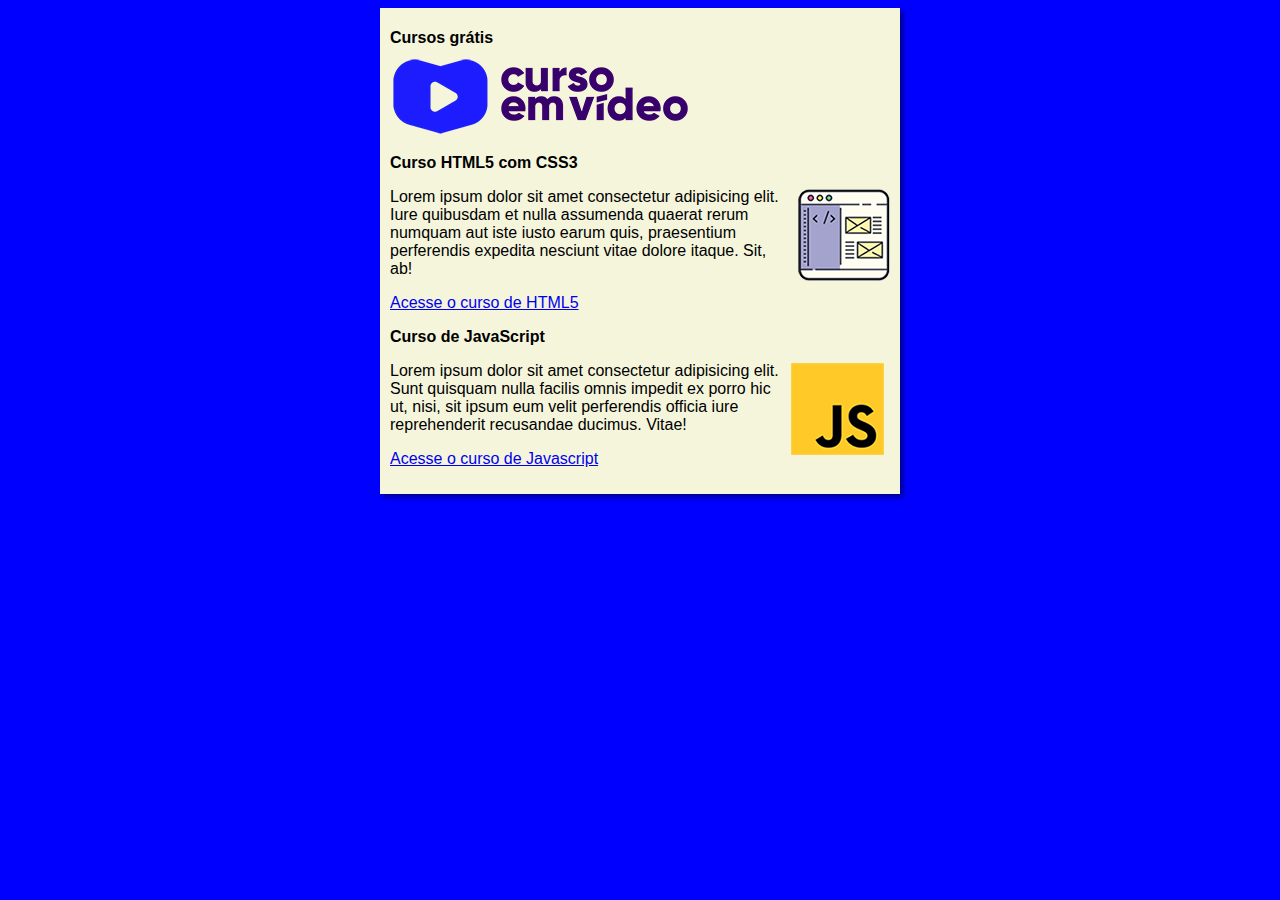
<file: index.html>
<!DOCTYPE html>
<html lang="en">
<head>
    <meta charset="UTF-8">
    <meta name="viewport" content="width=device-width, initial-scale=1.0">
    <title>Curso em Vídeo</title>
    <link rel="stylesheet" href="estilos/style.css">
</head>
<body>
    <main>
        <header>
            <h1>Cursos grátis</h1>
            <img src="imagens/curso-em-video-cor.png" alt="Corso em Vídeo">
        </header>
        <article>
            <h2>Curso HTML5 com CSS3</h2>
            <img class="lado" src="imagens/curso-html-css.png" alt="Curso html">
            <p>Lorem ipsum dolor sit amet consectetur adipisicing elit. Iure quibusdam et nulla assumenda quaerat rerum numquam aut iste iusto earum quis, praesentium perferendis expedita nesciunt vitae dolore itaque. Sit, ab!</p>
            <p><a href="curso-html.html">Acesse o curso de HTML5</a> </p>
        </article>
        <article>
            <h2>Curso de JavaScript</h2>
            <img class="lado" src="imagens/curso-javascript.png" alt="Curso Javascript">
            <p>Lorem ipsum dolor sit amet consectetur adipisicing elit. Sunt quisquam nulla facilis omnis impedit ex porro hic ut, nisi, sit ipsum eum velit perferendis officia iure reprehenderit recusandae ducimus. Vitae!</p>
            <p><a href="curso-javascript.html">Acesse o curso de Javascript</a> </p>
        </article>
    </main>
</body>
</html>
</file>
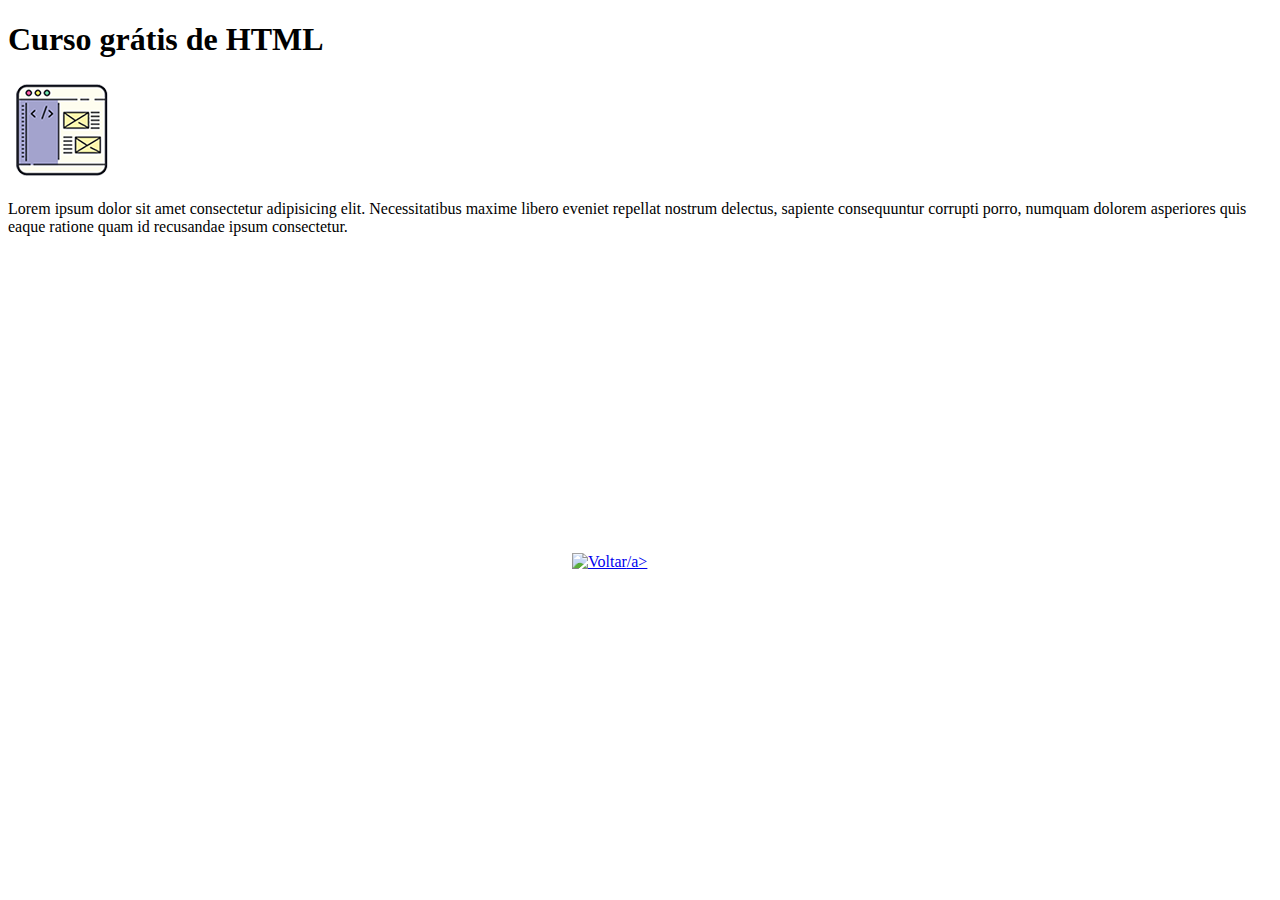
<file: curso-html.html>
<!DOCTYPE html>
<html lang="en">
<head>
    <meta charset="UTF-8">
    <meta name="viewport" content="width=device-width, initial-scale=1.0">
    <title>Curso de HTML</title>
</head>
<body>
    <main>
        <header>
            <h1>Curso grátis de HTML</h1>
            <img class=lado src="imagens/curso-html-css.png" alt="Curso de HTML">
        </header>
        <article>
            <p>Lorem ipsum dolor sit amet consectetur adipisicing elit. Necessitatibus maxime libero eveniet repellat nostrum delectus, sapiente consequuntur corrupti porro, numquam dolorem asperiores quis eaque ratione quam id recusandae ipsum consectetur.</p>
        
            <iframe width="560" height="315" src="https://www.youtube.com/embed/w4BoNlGa7gM?start=8" title="YouTube video player" frameborder="0" allow="accelerometer; autoplay; clipboard-write; encrypted-media; gyroscope; picture-in-picture; web-share" allowfullscreen></iframe>
        
            <a href="index.html"><img scr="imagens/btn-black.png" alt="Voltar">/a>
        </article>
    </main>
</body>
</html>
</file>
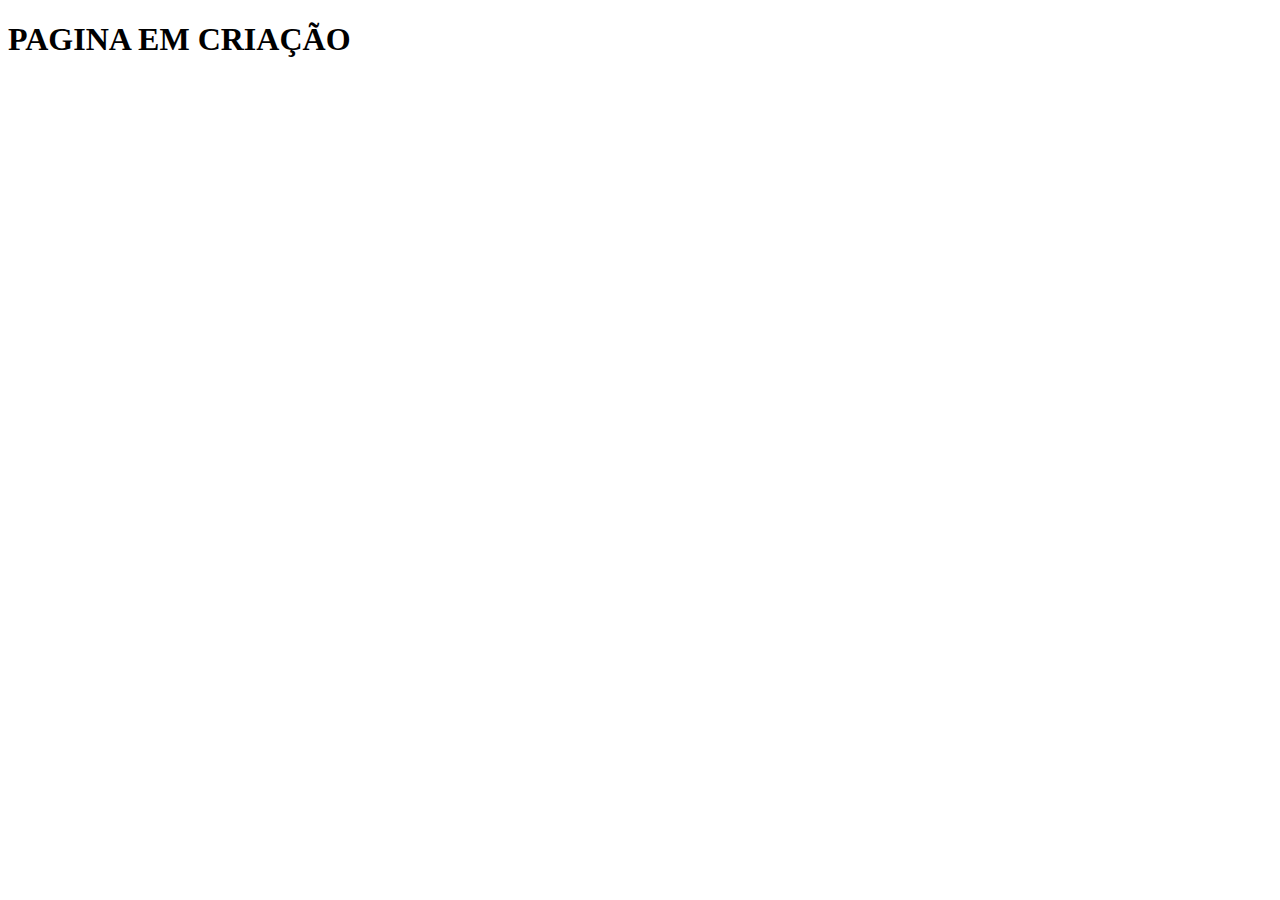
<file: curso-javascript.html>
<!DOCTYPE html>
<html lang="en">
<head>
    <meta charset="UTF-8">
    <meta name="viewport" content="width=device-width, initial-scale=1.0">
    <title>PAGINA EM CRIAÇÂO</title>
</head>
<body>
    <main>
        <header>
            <h1>PAGINA EM CRIAÇÃO</h1>
        </header>
    </main>
    
</body>
</html>
</file>
<file: estilos/style.css>
*{
    font-family: Arial, Helvetica, sans-serif;
    font-size: 16px;
}

body{
    background-color: blue;
}

main{
    background-color: beige;
    width: 500px;
    margin: auto;
    padding: 10px;
    box-shadow: 3px 3px 5px rgba(0, 0, 0, 0.473);
}

img.lado{
    float: right;
}
</file>
